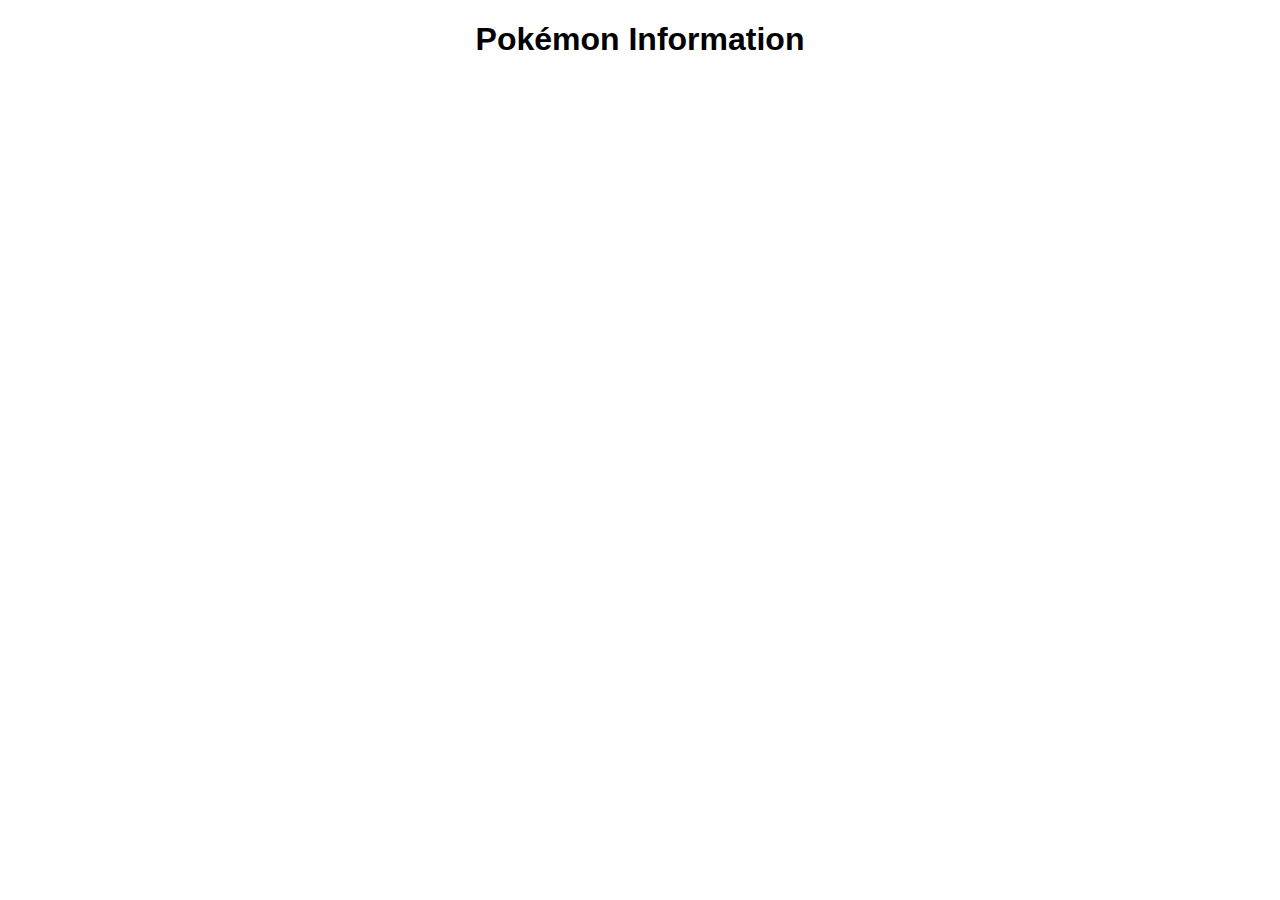
<file: Week3/index.html>
<!DOCTYPE html>
<html lang="en">
<head>
   <meta charset="UTF-8">
   <meta name="viewport" content="width=device-width, initial-scale=1.0">
   <title>Pokemon Info</title>
   <link rel="stylesheet" href="styles.css">
</head>
<body>
   <h1>Pokémon Information</h1>
   <div id="pokemonContainer"></div>
   <script src="script.js"></script>
</body>
</html>
</file>
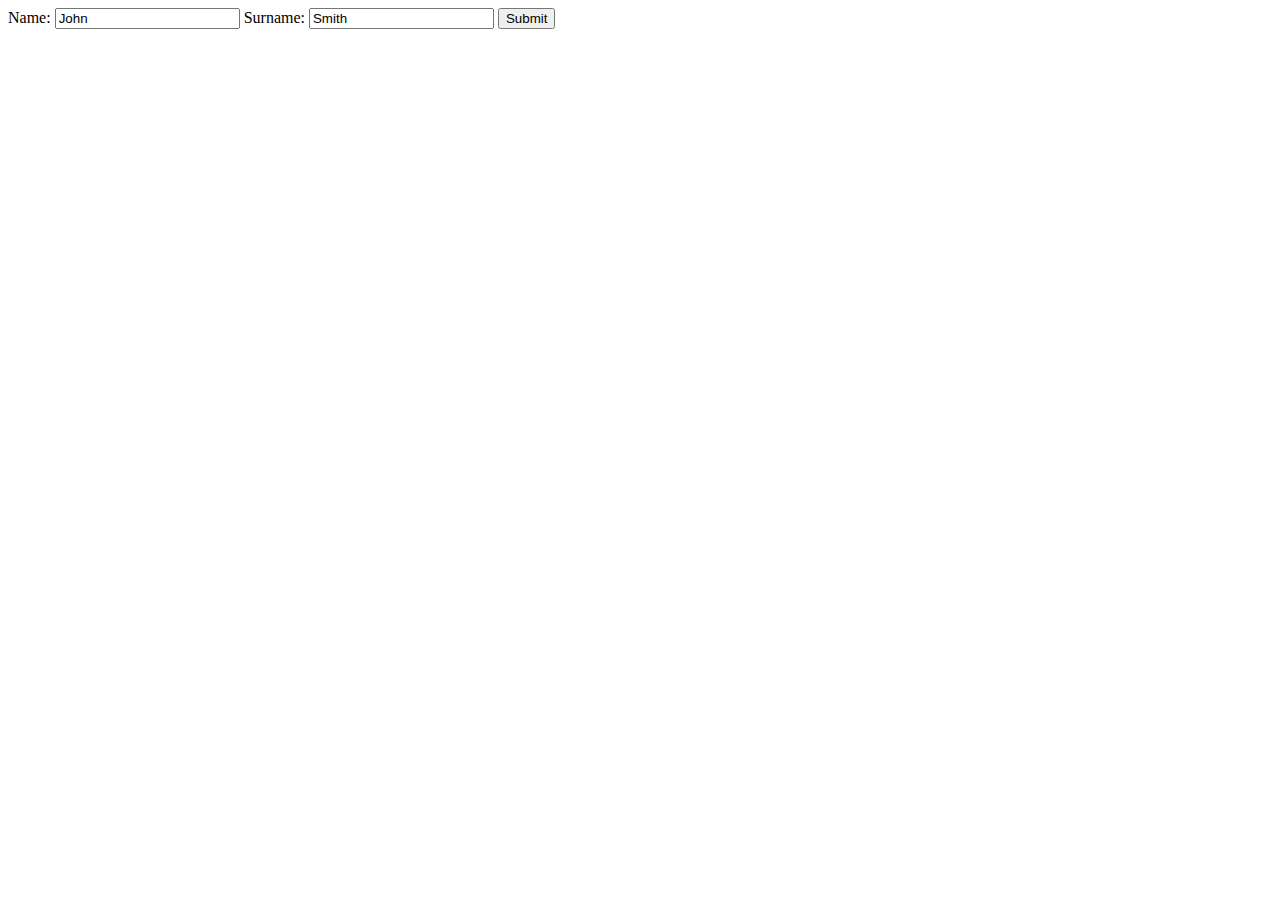
<file: Week3/form.html>
<!DOCTYPE html>
<html lang="en">
<head>
  <meta charset="UTF-8">
  <meta name="viewport" content="width=device-width, initial-scale=1.0">
  <title>FormData Example</title>
</head>
<body>
  <form id="formElem">
    <label for="name">Name:</label>
    <input type="text" id="name" name="name" value="John">
    <label for="surname">Surname:</label>
    <input type="text" id="surname" name="surname" value="Smith">
    <input type="submit" value="Submit">
  </form>
 
  <script>
    document.addEventListener("DOMContentLoaded", () => {
      const formElem = document.getElementById("formElem");
 
      formElem.addEventListener("submit", (e) => {
        e.preventDefault();
 
        const formData = new FormData(formElem);
 
        // Append the current date as an additional field
        const currentDate = new Date().toISOString();
        formData.append("submissionDate", currentDate);
 
        // Log all the data to the console
        console.log("Form data submitted:");
        for (const [key, value] of formData.entries()) {
          console.log(`${key}: ${value}`);
        }
      });
    });
  </script>
</body>
</html>
</file>
<file: Week3/styles.css>
body {
    font-family: Arial, sans-serif;
    text-align: center;
    margin: 20px;
 }
  
 #pokemonContainer {
    display: flex;
    flex-wrap: wrap;
 }
  
 .pokemonCard {
    border: 1px solid #ddd;
    border-radius: 10px;
    padding: 1rem;
    width: 10rem;
    margin: 2rem;
    background-color: #f9f9f9;
    box-shadow: 0 4px 6px rgba(0, 0, 0, 0.1);
 }
  
 .pokemonCard img {
    width: 90px;
    height: 90px;
 }
</file>
